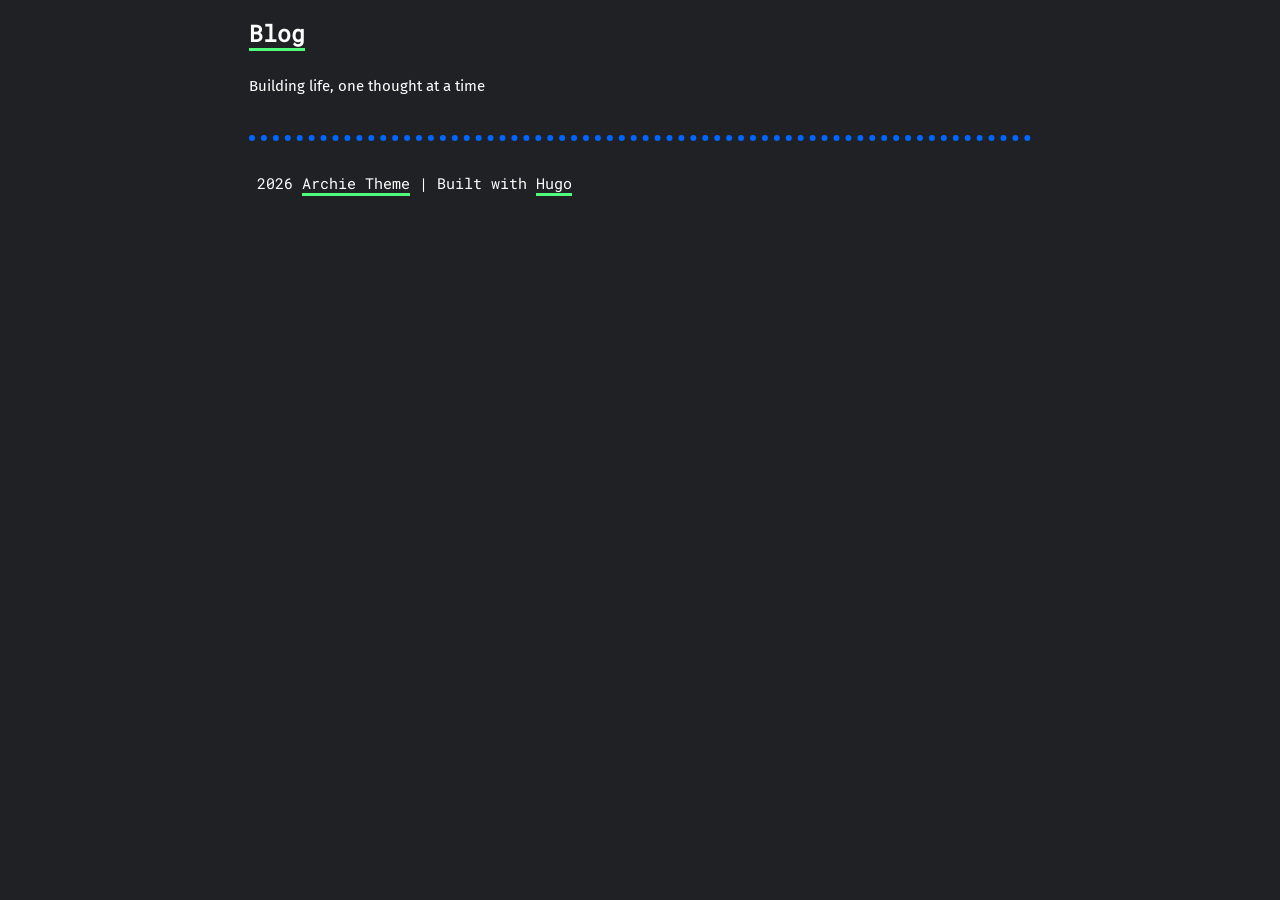
<file: index.html>
<!DOCTYPE html>
<html>
	<head lang="en">
	<meta charset="utf-8" />
	<meta http-equiv="X-UA-Compatible" content="IE=edge"><title>Blog | Home </title><meta name="viewport" content="width=device-width, initial-scale=1">
	<meta name="description" content="" />
	<meta property="og:image" content="https://oldmill1.github.io/blog/"/>
	<link rel="alternate" type="application/rss+xml" href="https://oldmill1.github.io/blog/index.xml" title="Blog" />
	<meta property="og:title" content="Blog" />
<meta property="og:description" content="" />
<meta property="og:type" content="website" />
<meta property="og:url" content="https://oldmill1.github.io/blog/" /><meta property="og:site_name" content="Blog" />

<meta name="twitter:card" content="summary"/><meta name="twitter:title" content="Blog"/>
<meta name="twitter:description" content=""/>

        <link href="https://oldmill1.github.io/blog/css/fonts.2c2227b81b1970a03e760aa2e6121cd01f87c88586803cbb282aa224720a765f.css" rel="stylesheet">
	

	
	<link rel="stylesheet" type="text/css" media="screen" href="https://oldmill1.github.io/blog/css/main.a87126a5d38398207e58225b2d1a9faf97f546982f44b3ffb9715a264da36c90.css" />
		<link id="darkModeStyle" rel="stylesheet" type="text/css" href="https://oldmill1.github.io/blog/css/dark.f163b79c6de51d14a766ff9f0563053de7f06a4d1bf7b85a59608bf96e566710.css"   />
</head>

	<body>
		<div class="content">
			<header>
	<div class="main">
		<a href="https://oldmill1.github.io/">Blog</a>
	</div>
	<nav>
		
		
	</nav>
</header>

			
			<main class="list">
				<div class="site-description"><p>Building life, one thought at a time</p></div>
				
				
				
				


			</main>
			<footer>
  <div style="display:flex"></div>
  <div class="footer-info">
    2026  <a
      href="https://github.com/athul/archie">Archie Theme</a> | Built with <a href="https://gohugo.io">Hugo</a>
  </div>
</footer>




		</div>
		
	</body>
</html>
</file>
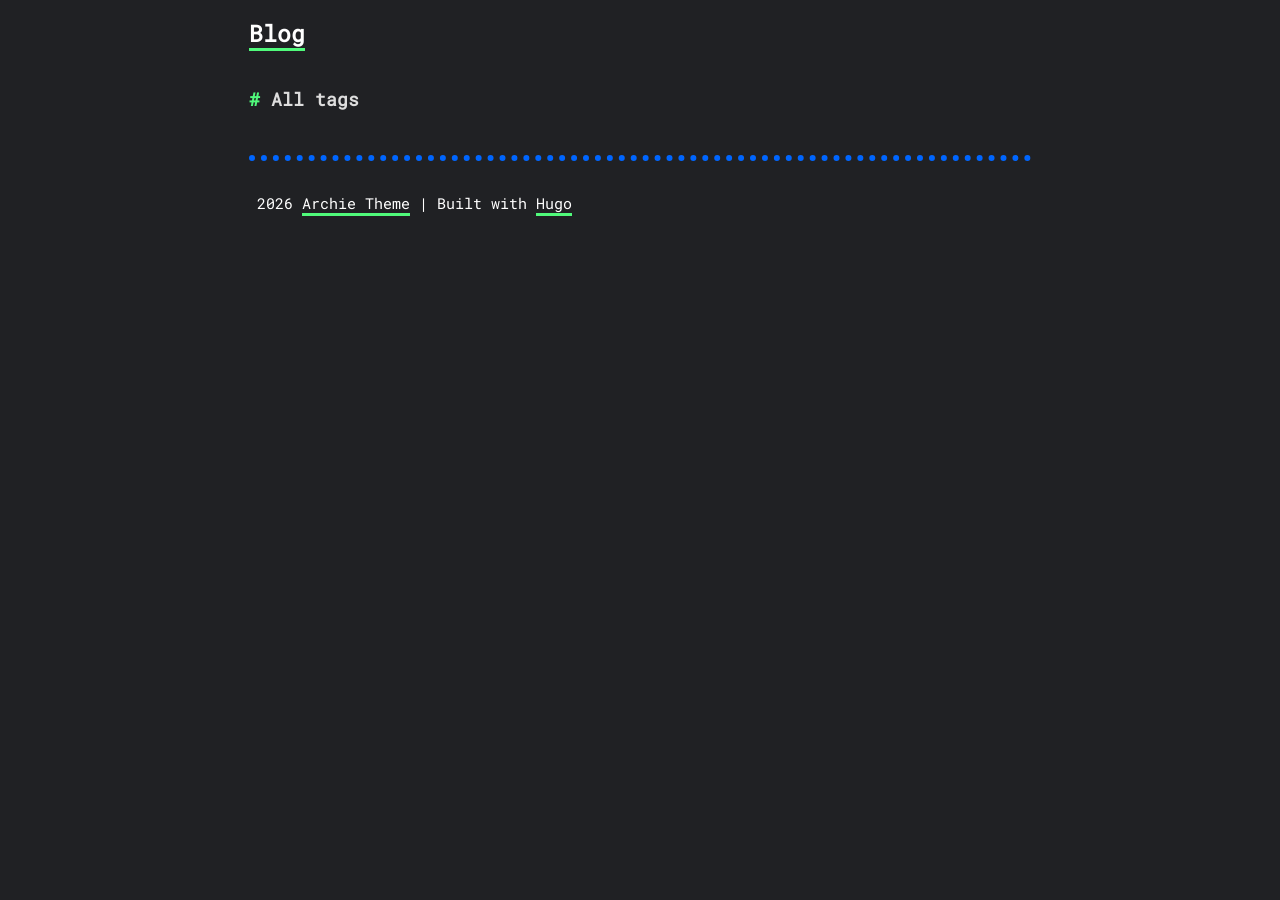
<file: categories/index.html>
<!DOCTYPE html>
<html><head lang="en">
	<meta charset="utf-8" />
	<meta http-equiv="X-UA-Compatible" content="IE=edge"><title>Categories - Blog</title><meta name="viewport" content="width=device-width, initial-scale=1">
	<meta name="description" content="" />
	<meta property="og:image" content="https://oldmill1.github.io/blog/"/>
	<link rel="alternate" type="application/rss+xml" href="https://oldmill1.github.io/blog/categories/index.xml" title="Blog" />
	<meta property="og:title" content="Categories" />
<meta property="og:description" content="" />
<meta property="og:type" content="website" />
<meta property="og:url" content="https://oldmill1.github.io/blog/categories/" /><meta property="og:site_name" content="Blog" />

<meta name="twitter:card" content="summary"/><meta name="twitter:title" content="Categories"/>
<meta name="twitter:description" content=""/>

        <link href="https://oldmill1.github.io/blog/css/fonts.2c2227b81b1970a03e760aa2e6121cd01f87c88586803cbb282aa224720a765f.css" rel="stylesheet">
	

	
	<link rel="stylesheet" type="text/css" media="screen" href="https://oldmill1.github.io/blog/css/main.a87126a5d38398207e58225b2d1a9faf97f546982f44b3ffb9715a264da36c90.css" />
		<link id="darkModeStyle" rel="stylesheet" type="text/css" href="https://oldmill1.github.io/blog/css/dark.f163b79c6de51d14a766ff9f0563053de7f06a4d1bf7b85a59608bf96e566710.css"   />
</head>
<body>
        <div class="content"><header>
	<div class="main">
		<a href="https://oldmill1.github.io/">Blog</a>
	</div>
	<nav>
		
		
	</nav>
</header>

<h1 class="page-title">All tags</h1>








<div class="tag-cloud">
	<ul class="tags">
		
	</ul>
</div>
<footer>
  <div style="display:flex"></div>
  <div class="footer-info">
    2026  <a
      href="https://github.com/athul/archie">Archie Theme</a> | Built with <a href="https://gohugo.io">Hugo</a>
  </div>
</footer>



</div>
    </body>
</html>
</file>
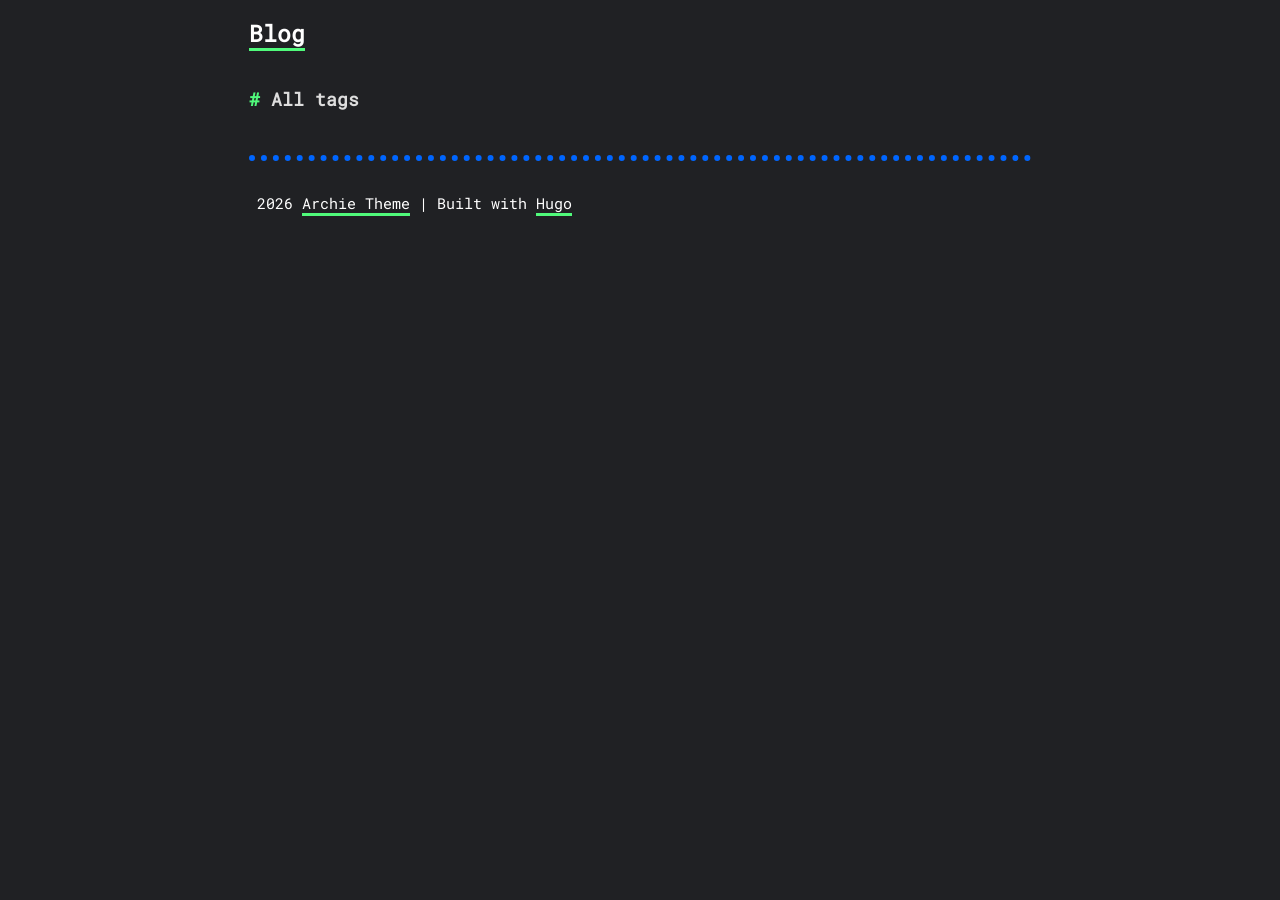
<file: tags/index.html>
<!DOCTYPE html>
<html><head lang="en">
	<meta charset="utf-8" />
	<meta http-equiv="X-UA-Compatible" content="IE=edge"><title>Tags - Blog</title><meta name="viewport" content="width=device-width, initial-scale=1">
	<meta name="description" content="" />
	<meta property="og:image" content="https://oldmill1.github.io/blog/"/>
	<link rel="alternate" type="application/rss+xml" href="https://oldmill1.github.io/blog/tags/index.xml" title="Blog" />
	<meta property="og:title" content="Tags" />
<meta property="og:description" content="" />
<meta property="og:type" content="website" />
<meta property="og:url" content="https://oldmill1.github.io/blog/tags/" /><meta property="og:site_name" content="Blog" />

<meta name="twitter:card" content="summary"/><meta name="twitter:title" content="Tags"/>
<meta name="twitter:description" content=""/>

        <link href="https://oldmill1.github.io/blog/css/fonts.2c2227b81b1970a03e760aa2e6121cd01f87c88586803cbb282aa224720a765f.css" rel="stylesheet">
	

	
	<link rel="stylesheet" type="text/css" media="screen" href="https://oldmill1.github.io/blog/css/main.a87126a5d38398207e58225b2d1a9faf97f546982f44b3ffb9715a264da36c90.css" />
		<link id="darkModeStyle" rel="stylesheet" type="text/css" href="https://oldmill1.github.io/blog/css/dark.f163b79c6de51d14a766ff9f0563053de7f06a4d1bf7b85a59608bf96e566710.css"   />
</head>
<body>
        <div class="content"><header>
	<div class="main">
		<a href="https://oldmill1.github.io/">Blog</a>
	</div>
	<nav>
		
		
	</nav>
</header>

<h1 class="page-title">All tags</h1>








<div class="tag-cloud">
	<ul class="tags">
		
	</ul>
</div>
<footer>
  <div style="display:flex"></div>
  <div class="footer-info">
    2026  <a
      href="https://github.com/athul/archie">Archie Theme</a> | Built with <a href="https://gohugo.io">Hugo</a>
  </div>
</footer>



</div>
    </body>
</html>
</file>
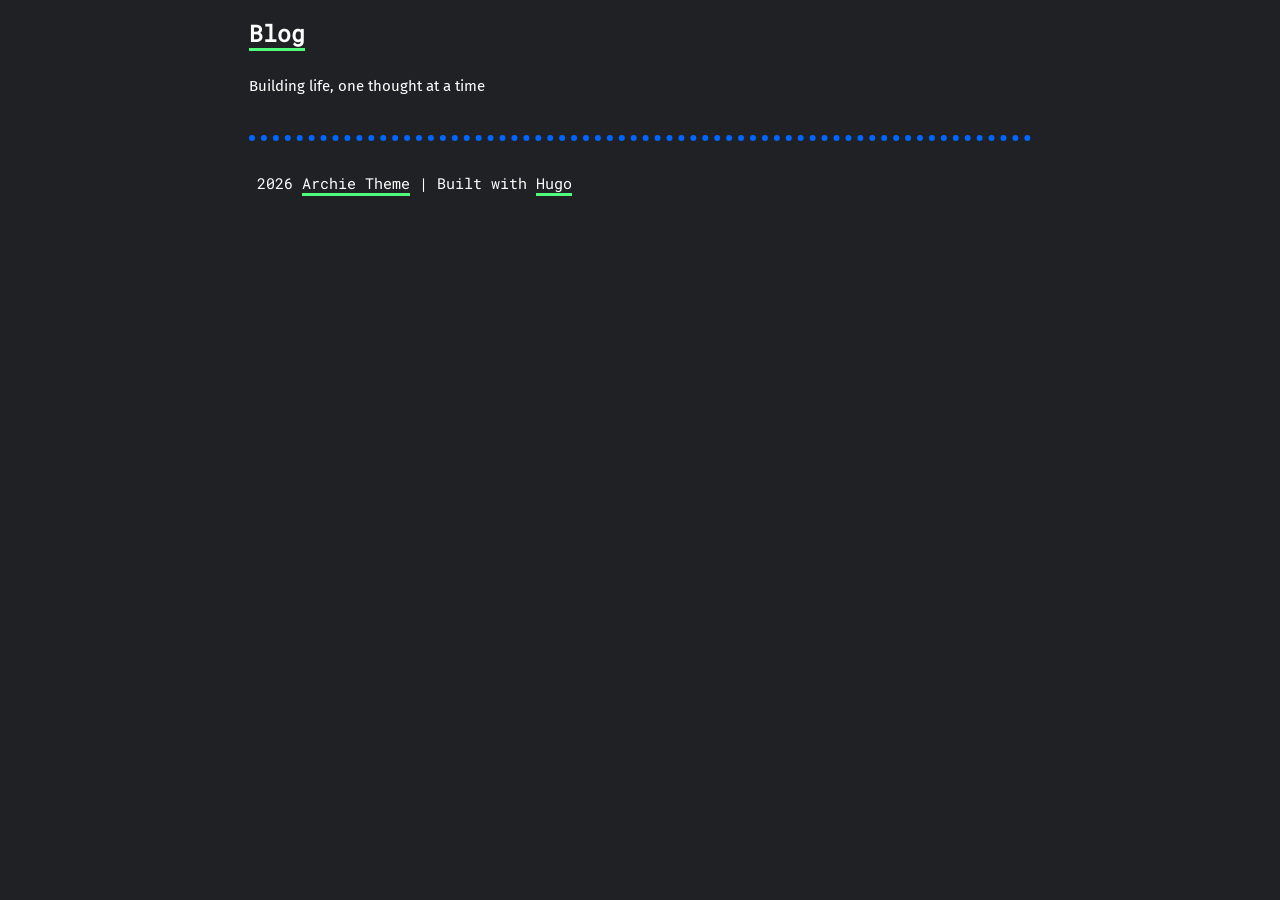
<file: page/1/index.html>
<!DOCTYPE html>
<html lang="en-us">
  <head>
    <title>https://oldmill1.github.io/blog/</title>
    <link rel="canonical" href="https://oldmill1.github.io/blog/">
    <meta name="robots" content="noindex">
    <meta charset="utf-8">
    <meta http-equiv="refresh" content="0; url=https://oldmill1.github.io/blog/">
  </head>
</html>
</file>
